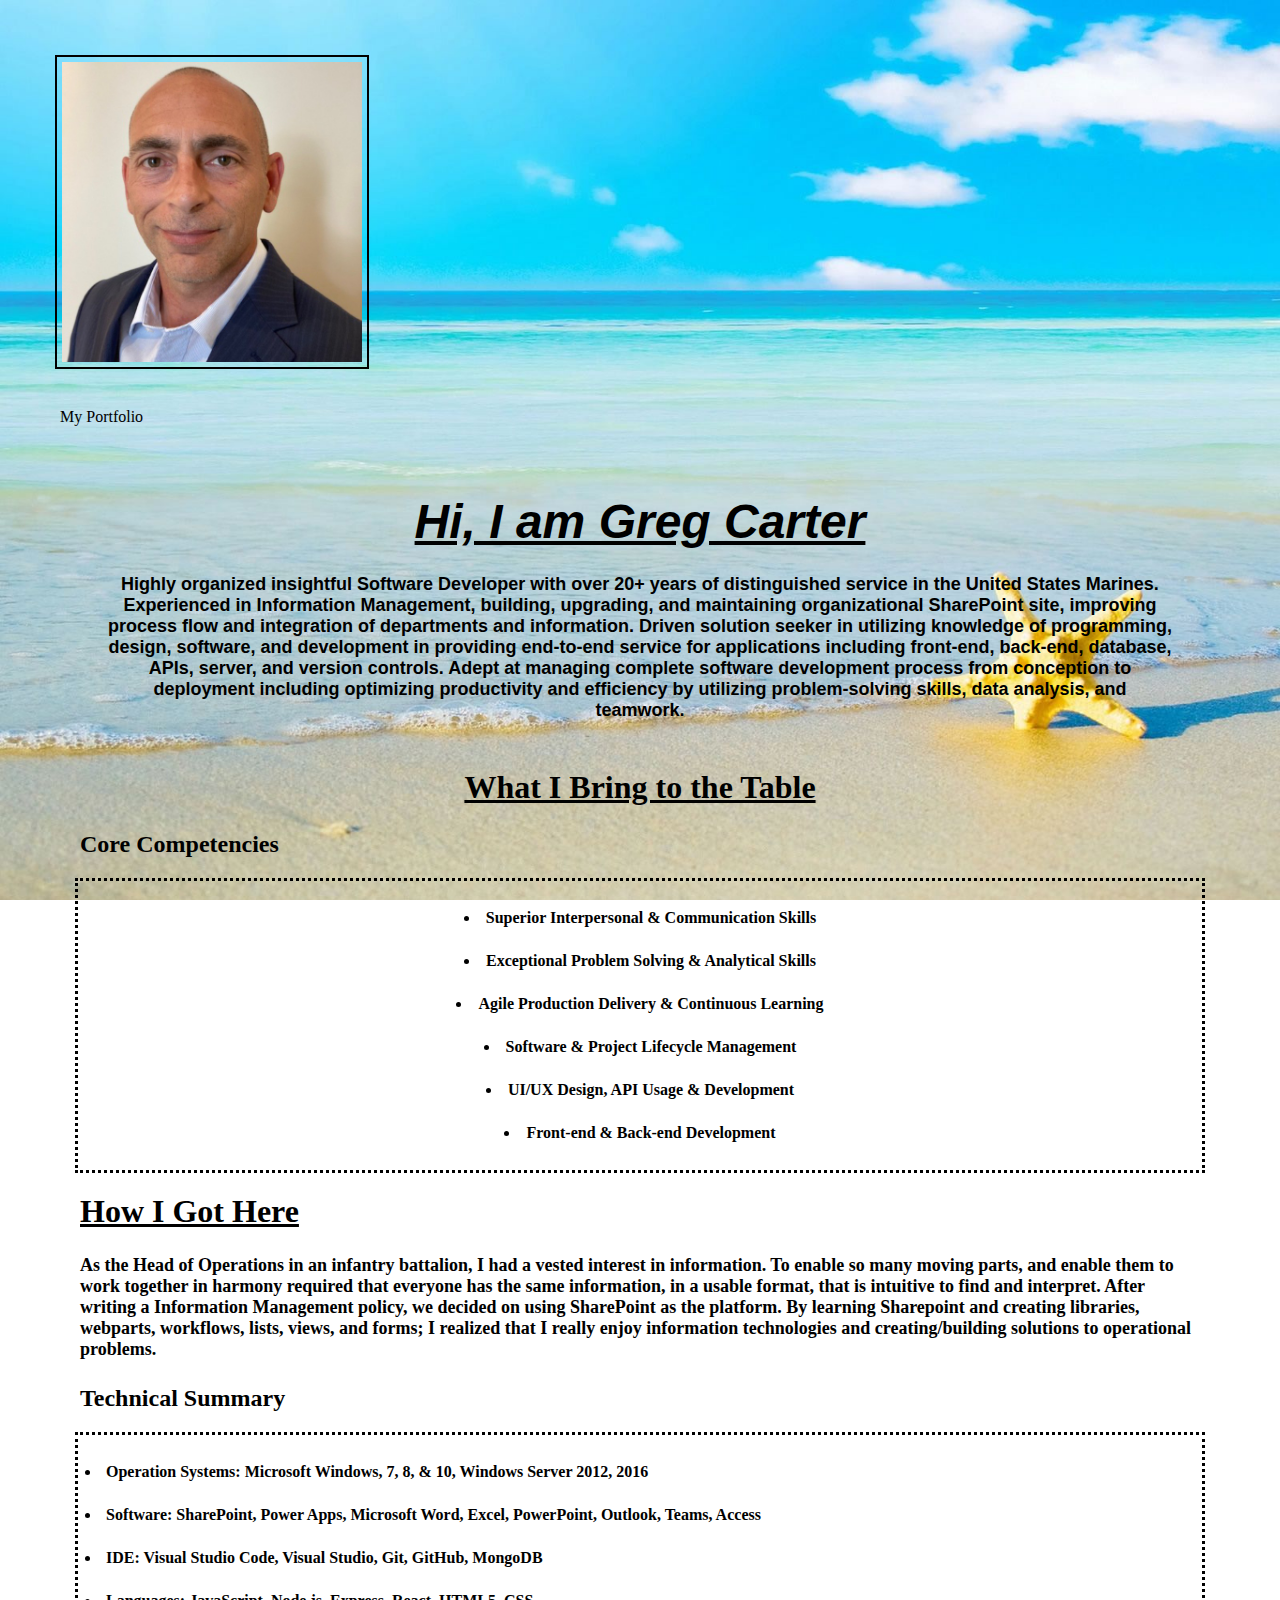
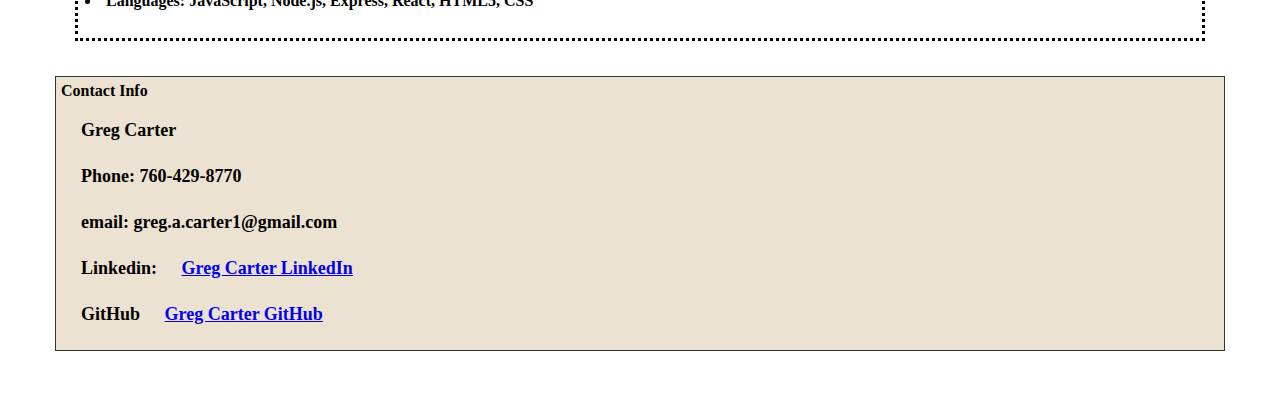
<file: week4/index.html>
<!DOCTYPE html>
<html lang="en">
<head>
  <meta charset="UTF-8">
  <meta name="viewport" content="width=device-width, initial-scale=1.0">
  <title>My Portfolio</title>
  <link rel="stylesheet" href="style.css">
</head>
<body>
  <img src="/week4/Greg Carter.jpg" alt="my image" />
  <header>My Portfolio</header>
  <main>
  <div class = "about">
    <h1>Hi, I am Greg Carter</h1>
    <p id = "about2">Highly organized insightful Software Developer with over 20+ years of distinguished service in the United States Marines.
                    Experienced in Information Management, building, upgrading, and maintaining organizational SharePoint site, improving
                    process flow and integration of departments and information.  Driven solution seeker in utilizing knowledge of programming,
                    design, software, and development in providing end-to-end service for applications including front-end, back-end, database,
                    APIs, server, and version controls. Adept at managing complete software development process from conception to deployment
                    including optimizing productivity and efficiency by utilizing problem-solving skills, data analysis, and teamwork.    </p>
    </div>

    <h1 id = "bring">What I Bring to the Table</h1>
      <h2 id = "skills">Core Competencies</h2>
        <ul id ="list">
          <li>Superior Interpersonal & Communication Skills</li>
          <li>Exceptional Problem Solving & Analytical Skills</li>
          <li>Agile Production Delivery & Continuous Learning</li>
          <li>Software & Project Lifecycle Management</li>
          <li>UI/UX Design, API Usage & Development</li>
          <li>Front-end & Back-end Development</li>
        </ul>

    <h1>How I Got Here</h1>
    <p>As the Head of Operations in an infantry battalion, I had a vested interest in information.  To enable so many moving
      parts, and enable them to work together in harmony required that everyone has the same information, in a usable format,
      that is intuitive to find and interpret.  After writing a Information Management policy, we decided on using SharePoint
      as the platform.  By learning Sharepoint and creating libraries, webparts, workflows, lists, views, and forms; I realized that
      I really enjoy information technologies and creating/building solutions to operational problems.
    </p>
    <h2>Technical Summary</h2>
      <ul id = "standOut">
        <li>Operation Systems: Microsoft Windows, 7, 8, & 10, Windows Server 2012, 2016</li>
        <li>Software: SharePoint, Power Apps, Microsoft Word, Excel, PowerPoint, Outlook, Teams, Access</li>
        <li>IDE: Visual Studio Code, Visual Studio, Git, GitHub, MongoDB</li>
        <li>Languages: JavaScript, Node.js, Express, React, HTML5, CSS</li>
      </ul>
  </main>
<footer>Contact Info
  <P>Greg Carter</P>
  <p>Phone: 760-429-8770</p>
  <p>email: greg.a.carter1@gmail.com</p>
  <p>Linkedin:
    <a href="https://www.linkedin.com/in/gregoryacarter">Greg Carter LinkedIn</a>
  </p>
  <p>
    GitHub
    <a href="https://github.com/GregCarter1">Greg Carter GitHub</a>
  </p>
</footer>
  <script>src="index.js"</script>
</body>
</html>
</file>
<file: week4/style.css>
* {
  /* border: 2px solid black; */
  margin: 15px;
  padding: 5px 5px 5px 5px;
}
body {
background-image: url("/week4/beach.jpg");
background-size: cover;
background-attachment: fixed;
}
div h1 {
  font-style: oblique;
}
h1 {
  text-decoration: underline;
}
ul {
  font-weight: 600;
  padding: .5em;
  display: center;
  border-style: dotted;
}
p {
  font-size: large;
  font-weight:600;
}
.about {
  font-family: Arial, Helvetica, sans-serif;
  font-weight: bold;
  font-size: x-large;
  /* width: 20em; */
  /* border: 1px solid #333; */
  /* box-shadow: 10px 10px 7 px #444; */
  padding: 8px 12px;
  text-align: center;
}
#bring {
  text-align: center;
}
#list {
  /* border: 2px dashed black; */
  text-align: center;
  font-weight: 600;
  padding: .5em;
  display: center;
  border-style: dotted;
  list-style-position: inside;
}

footer {
  border-style:inset;
  background-color: rgb(236, 226, 210);
  font-weight: bold;
  text-align-last: auto;
  border:  1px solid #333;
}
img {
  height: 300px;
  width: 300px;
  border: 2px solid black
}
</file>
